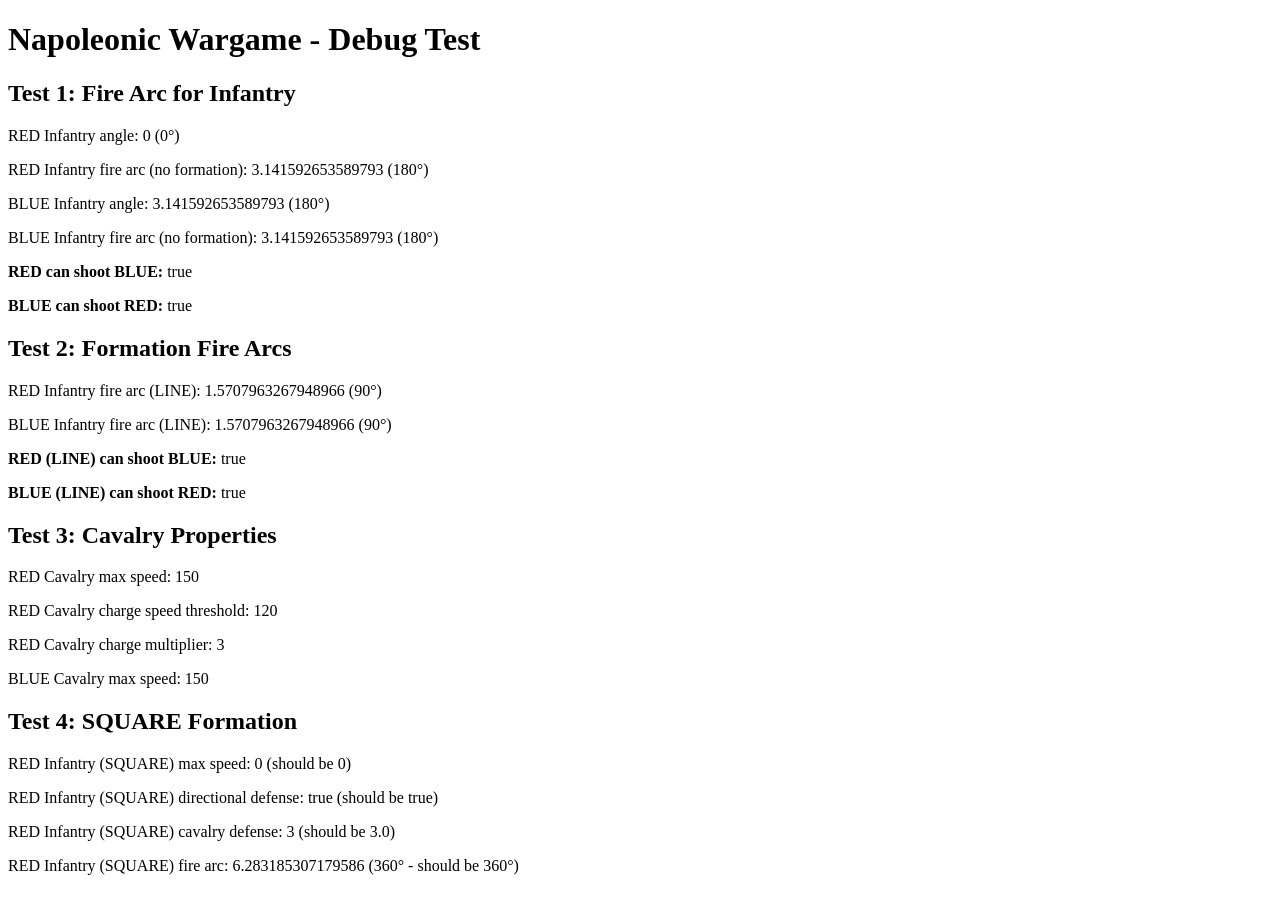
<file: debug_test.html>
<!DOCTYPE html>
<html>
<head>
    <title>Debug Test</title>
</head>
<body>
    <h1>Napoleonic Wargame - Debug Test</h1>
    <div id="output"></div>

    <script src="js/config.js"></script>
    <script src="js/Unit.js"></script>
    <script src="js/CombatSystem.js"></script>
    <script>
        const output = document.getElementById('output');

        // Test 1: Fire Arc Calculation
        output.innerHTML += '<h2>Test 1: Fire Arc for Infantry</h2>';
        const redInf = new Unit(1, 'INFANTRY', 'RED', 100, 400);
        const blueInf = new Unit(2, 'INFANTRY', 'BLUE', 1100, 400);

        // RED faces right (angle 0)
        redInf.angle = 0;
        blueInf.angle = Math.PI; // BLUE faces left

        output.innerHTML += `<p>RED Infantry angle: ${redInf.angle} (${redInf.angle * 180 / Math.PI}°)</p>`;
        output.innerHTML += `<p>RED Infantry fire arc (no formation): ${redInf.getFireArc()} (${redInf.getFireArc() * 180 / Math.PI}°)</p>`;
        output.innerHTML += `<p>BLUE Infantry angle: ${blueInf.angle} (${blueInf.angle * 180 / Math.PI}°)</p>`;
        output.innerHTML += `<p>BLUE Infantry fire arc (no formation): ${blueInf.getFireArc()} (${blueInf.getFireArc() * 180 / Math.PI}°)</p>`;

        // Test isInFireArc
        const redCanShootBlue = CombatSystem.isInFireArc(redInf, blueInf);
        const blueCanShootRed = CombatSystem.isInFireArc(blueInf, redInf);

        output.innerHTML += `<p><strong>RED can shoot BLUE:</strong> ${redCanShootBlue}</p>`;
        output.innerHTML += `<p><strong>BLUE can shoot RED:</strong> ${blueCanShootRed}</p>`;

        // Test 2: Formation Fire Arcs
        output.innerHTML += '<h2>Test 2: Formation Fire Arcs</h2>';
        redInf.setFormation('LINE');
        blueInf.setFormation('LINE');

        output.innerHTML += `<p>RED Infantry fire arc (LINE): ${redInf.getFireArc()} (${redInf.getFireArc() * 180 / Math.PI}°)</p>`;
        output.innerHTML += `<p>BLUE Infantry fire arc (LINE): ${blueInf.getFireArc()} (${blueInf.getFireArc() * 180 / Math.PI}°)</p>`;

        const redCanShootBlueLine = CombatSystem.isInFireArc(redInf, blueInf);
        const blueCanShootRedLine = CombatSystem.isInFireArc(blueInf, redInf);

        output.innerHTML += `<p><strong>RED (LINE) can shoot BLUE:</strong> ${redCanShootBlueLine}</p>`;
        output.innerHTML += `<p><strong>BLUE (LINE) can shoot RED:</strong> ${blueCanShootRedLine}</p>`;

        // Test 3: Cavalry
        output.innerHTML += '<h2>Test 3: Cavalry Properties</h2>';
        const redCav = new Unit(3, 'CAVALRY', 'RED', 100, 500);
        const blueCav = new Unit(4, 'CAVALRY', 'BLUE', 1100, 500);

        output.innerHTML += `<p>RED Cavalry max speed: ${redCav.maxSpeed}</p>`;
        output.innerHTML += `<p>RED Cavalry charge speed threshold: ${redCav.chargeSpeed}</p>`;
        output.innerHTML += `<p>RED Cavalry charge multiplier: ${redCav.chargeDamageMultiplier}</p>`;
        output.innerHTML += `<p>BLUE Cavalry max speed: ${blueCav.maxSpeed}</p>`;

        // Test 4: SQUARE formation
        output.innerHTML += '<h2>Test 4: SQUARE Formation</h2>';
        redInf.setFormation('SQUARE');
        output.innerHTML += `<p>RED Infantry (SQUARE) max speed: ${redInf.maxSpeed} (should be 0)</p>`;
        output.innerHTML += `<p>RED Infantry (SQUARE) directional defense: ${redInf.directionalDefense} (should be true)</p>`;
        output.innerHTML += `<p>RED Infantry (SQUARE) cavalry defense: ${redInf.cavalryDefense} (should be 3.0)</p>`;
        output.innerHTML += `<p>RED Infantry (SQUARE) fire arc: ${redInf.getFireArc()} (${redInf.getFireArc() * 180 / Math.PI}° - should be 360°)</p>`;
    </script>
</body>
</html>
</file>
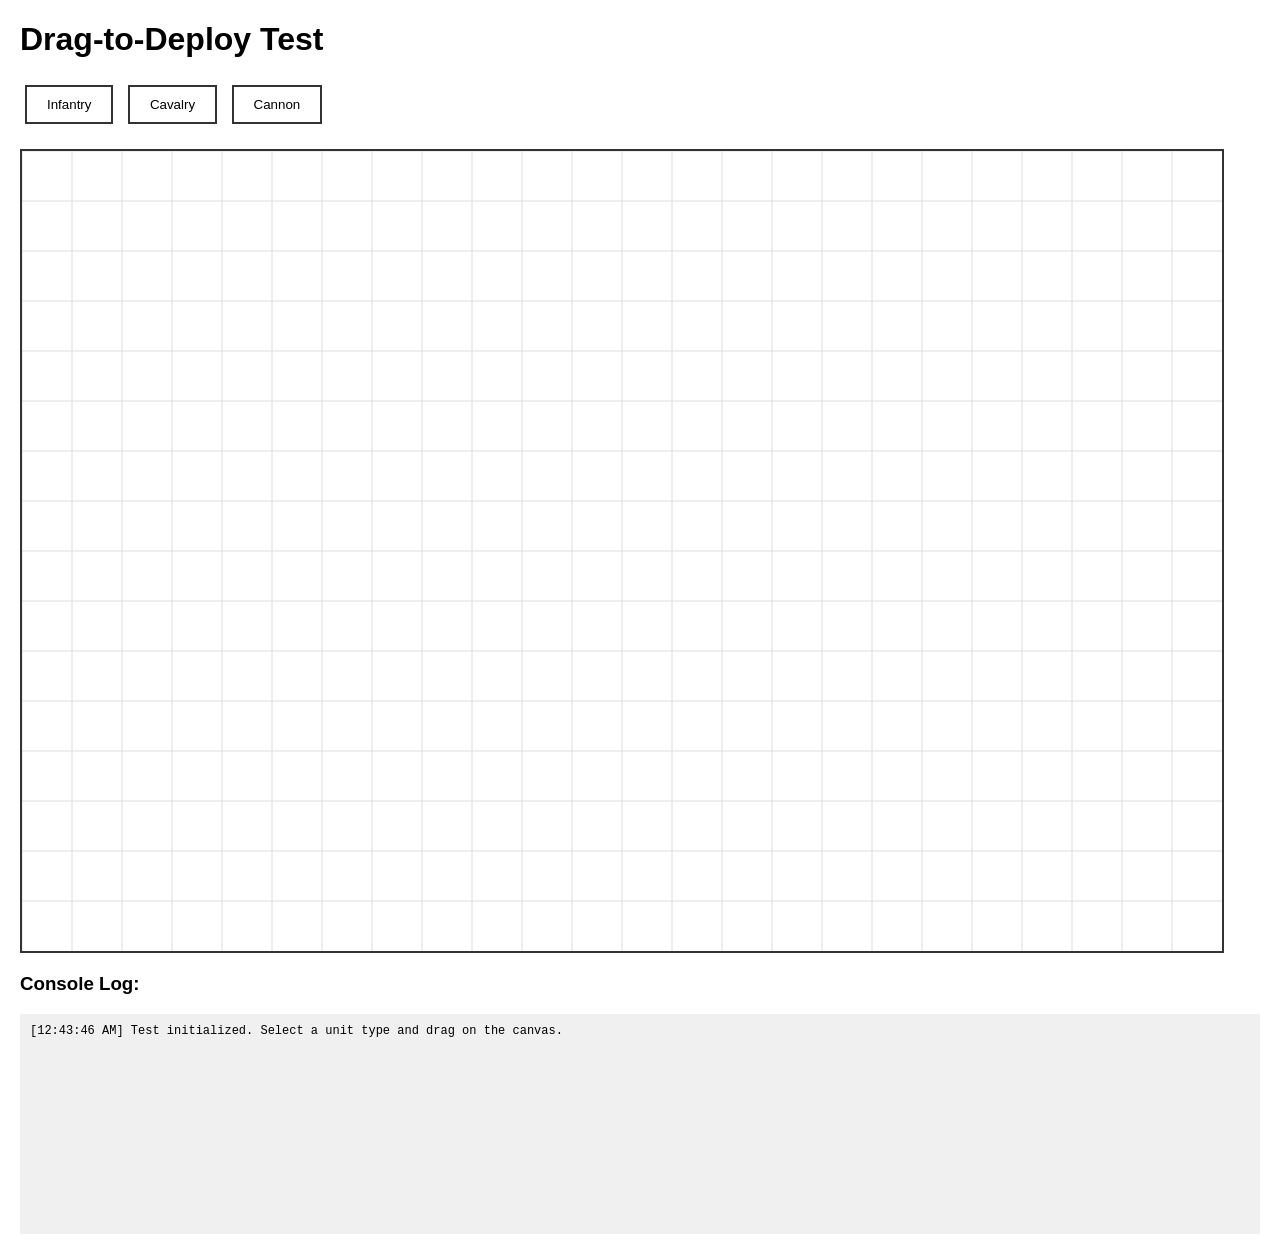
<file: test-drag.html>
<!DOCTYPE html>
<html>
<head>
    <title>Drag Test</title>
    <style>
        body { margin: 20px; font-family: Arial; }
        #testCanvas {
            border: 2px solid #333;
            cursor: crosshair;
            display: block;
            margin: 20px 0;
        }
        .button {
            padding: 10px 20px;
            margin: 5px;
            cursor: pointer;
            border: 2px solid #333;
            background: #fff;
        }
        .button.selected { background: #4CAF50; color: white; }
        #log {
            background: #f0f0f0;
            padding: 10px;
            height: 200px;
            overflow-y: scroll;
            font-family: monospace;
            font-size: 12px;
        }
    </style>
</head>
<body>
    <h1>Drag-to-Deploy Test</h1>
    <div>
        <button class="button" id="infantryBtn">Infantry</button>
        <button class="button" id="cavalryBtn">Cavalry</button>
        <button class="button" id="cannonBtn">Cannon</button>
    </div>
    <canvas id="testCanvas" width="1200" height="800"></canvas>
    <h3>Console Log:</h3>
    <div id="log"></div>

    <script>
        // Simple test implementation
        const canvas = document.getElementById('testCanvas');
        const ctx = canvas.getContext('2d');
        const logDiv = document.getElementById('log');

        function log(message) {
            const time = new Date().toLocaleTimeString();
            logDiv.innerHTML += `[${time}] ${message}<br>`;
            logDiv.scrollTop = logDiv.scrollHeight;
            console.log(message);
        }

        let selectedType = null;
        let isDragging = false;
        let dragStartX = null;
        let dragStartY = null;
        let dragCurrentX = null;
        let dragCurrentY = null;
        const UNIT_SPACING = 40;
        const MIN_DRAG_DISTANCE = 50;
        const units = [];

        // Button handlers
        document.getElementById('infantryBtn').onclick = function() {
            selectedType = 'INFANTRY';
            updateButtons();
            log('Selected INFANTRY');
        };
        document.getElementById('cavalryBtn').onclick = function() {
            selectedType = 'CAVALRY';
            updateButtons();
            log('Selected CAVALRY');
        };
        document.getElementById('cannonBtn').onclick = function() {
            selectedType = 'CANNON';
            updateButtons();
            log('Selected CANNON');
        };

        function updateButtons() {
            document.querySelectorAll('.button').forEach(btn => btn.classList.remove('selected'));
            if (selectedType) {
                document.getElementById(selectedType.toLowerCase() + 'Btn').classList.add('selected');
            }
        }

        // Mouse handlers
        canvas.addEventListener('mousedown', (e) => {
            log('MOUSEDOWN event fired');

            if (!selectedType) {
                log('  → No unit type selected');
                return;
            }

            const rect = canvas.getBoundingClientRect();
            const x = e.clientX - rect.left;
            const y = e.clientY - rect.top;

            log(`  → Position: (${x.toFixed(0)}, ${y.toFixed(0)})`);

            isDragging = true;
            dragStartX = x;
            dragStartY = y;
            dragCurrentX = x;
            dragCurrentY = y;

            log('  → Drag started');
        });

        canvas.addEventListener('mousemove', (e) => {
            if (isDragging) {
                const rect = canvas.getBoundingClientRect();
                dragCurrentX = e.clientX - rect.left;
                dragCurrentY = e.clientY - rect.top;
                render();
            }
        });

        canvas.addEventListener('mouseup', (e) => {
            log('MOUSEUP event fired');

            if (!isDragging) {
                log('  → Not dragging, ignoring');
                return;
            }

            const rect = canvas.getBoundingClientRect();
            const endX = e.clientX - rect.left;
            const endY = e.clientY - rect.top;

            const dx = endX - dragStartX;
            const dy = endY - dragStartY;
            const distance = Math.sqrt(dx * dx + dy * dy);

            log(`  → Distance: ${distance.toFixed(1)}px (threshold: ${MIN_DRAG_DISTANCE}px)`);

            if (distance < MIN_DRAG_DISTANCE) {
                log('  → SHORT DRAG: Placing 1 unit');
                placeUnit(dragStartX, dragStartY);
            } else {
                const numUnits = Math.max(2, Math.floor(distance / UNIT_SPACING));
                log(`  → LONG DRAG: Placing ${numUnits} units`);
                for (let i = 0; i < numUnits; i++) {
                    const t = numUnits === 1 ? 0 : i / (numUnits - 1);
                    const x = dragStartX + t * (endX - dragStartX);
                    const y = dragStartY + t * (endY - dragStartY);
                    placeUnit(x, y);
                }
            }

            isDragging = false;
            dragStartX = null;
            dragStartY = null;
            dragCurrentX = null;
            dragCurrentY = null;
            render();
        });

        function placeUnit(x, y) {
            units.push({ x, y, type: selectedType });
            log(`  → Unit placed at (${x.toFixed(0)}, ${y.toFixed(0)})`);
        }

        function render() {
            ctx.clearRect(0, 0, canvas.width, canvas.height);

            // Draw grid
            ctx.strokeStyle = '#ddd';
            ctx.lineWidth = 1;
            for (let x = 0; x < canvas.width; x += 50) {
                ctx.beginPath();
                ctx.moveTo(x, 0);
                ctx.lineTo(x, canvas.height);
                ctx.stroke();
            }
            for (let y = 0; y < canvas.height; y += 50) {
                ctx.beginPath();
                ctx.moveTo(0, y);
                ctx.lineTo(canvas.width, y);
                ctx.stroke();
            }

            // Draw deployed units
            units.forEach(unit => {
                ctx.fillStyle = unit.type === 'INFANTRY' ? '#ff4444' :
                                unit.type === 'CAVALRY' ? '#4444ff' : '#44ff44';
                ctx.beginPath();
                ctx.arc(unit.x, unit.y, 10, 0, Math.PI * 2);
                ctx.fill();
            });

            // Draw drag preview
            if (isDragging && dragStartX !== null && dragCurrentX !== null) {
                const dx = dragCurrentX - dragStartX;
                const dy = dragCurrentY - dragStartY;
                const distance = Math.sqrt(dx * dx + dy * dy);

                if (distance >= MIN_DRAG_DISTANCE) {
                    const numUnits = Math.max(2, Math.floor(distance / UNIT_SPACING));

                    // Draw line
                    ctx.strokeStyle = '#FFD700';
                    ctx.lineWidth = 2;
                    ctx.setLineDash([5, 5]);
                    ctx.beginPath();
                    ctx.moveTo(dragStartX, dragStartY);
                    ctx.lineTo(dragCurrentX, dragCurrentY);
                    ctx.stroke();
                    ctx.setLineDash([]);

                    // Draw circles
                    ctx.fillStyle = '#FFD700';
                    ctx.globalAlpha = 0.5;
                    for (let i = 0; i < numUnits; i++) {
                        const t = numUnits === 1 ? 0 : i / (numUnits - 1);
                        const x = dragStartX + t * (dragCurrentX - dragStartX);
                        const y = dragStartY + t * (dragCurrentY - dragStartY);
                        ctx.beginPath();
                        ctx.arc(x, y, 8, 0, Math.PI * 2);
                        ctx.fill();
                    }

                    // Draw count
                    ctx.globalAlpha = 1.0;
                    ctx.fillStyle = '#FFD700';
                    ctx.font = 'bold 16px Arial';
                    ctx.fillText(`${numUnits} units`, dragCurrentX + 15, dragCurrentY - 15);
                }
            }
        }

        log('Test initialized. Select a unit type and drag on the canvas.');
        render();
    </script>
</body>
</html>
</file>
